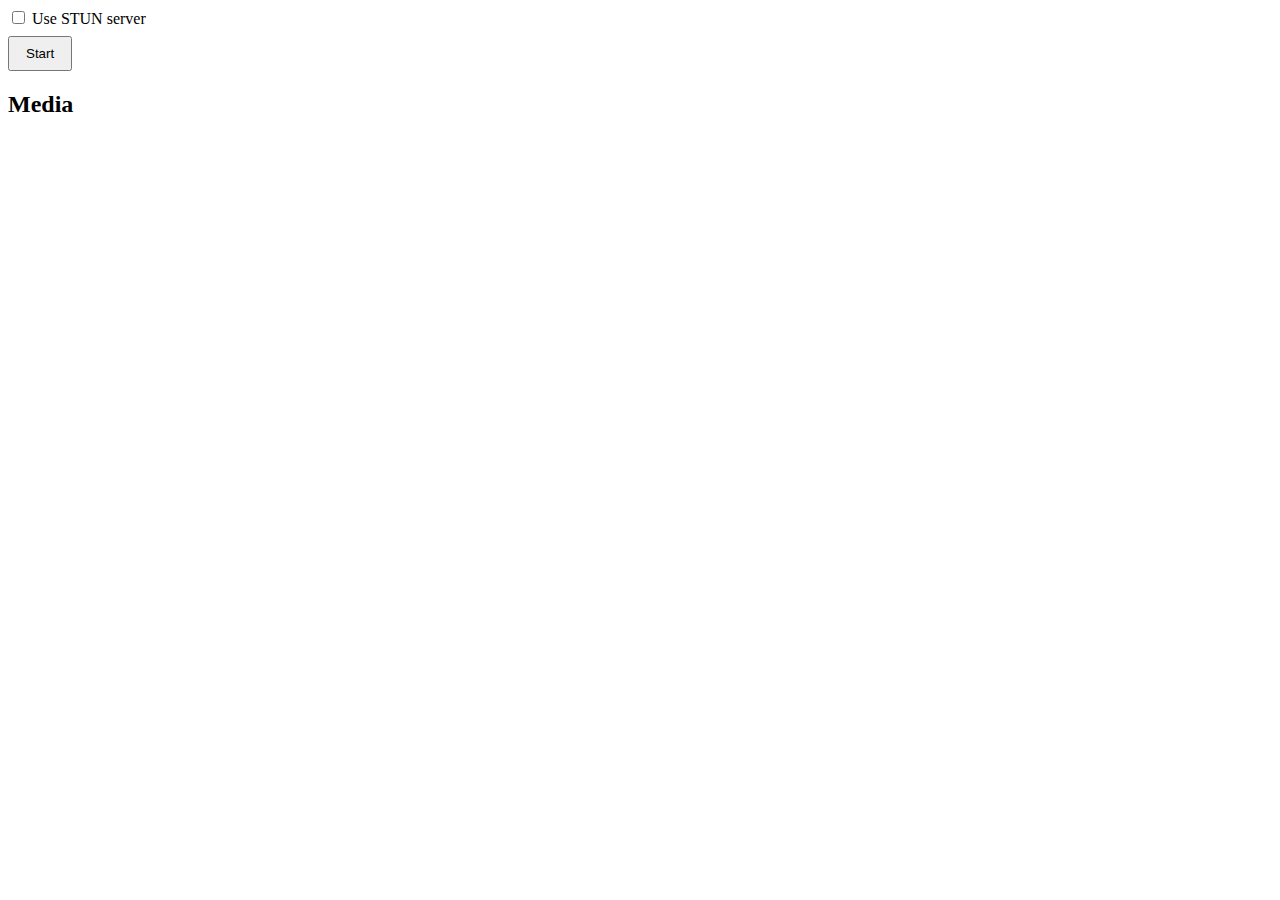
<file: examples/hse/index.html>
<!DOCTYPE html>
<html>
<head>
    <meta charset="UTF-8"/>
    <meta name="viewport" content="width=device-width, initial-scale=1.0" />
    <title>WebRTC webcam</title>
    <style>
    button {
        padding: 8px 16px;
    }

    video {
        width: 100%;
    }

    .option {
        margin-bottom: 8px;
    }

    #media {
        max-width: 1280px;
    }
    </style>
</head>
<body>

<div class="option">
    <input id="use-stun" type="checkbox"/>
    <label for="use-stun">Use STUN server</label>
</div>
<button id="start" onclick="start()">Start</button>
<button id="stop" style="display: none" onclick="stop()">Stop</button>

<div id="media">
    <h2>Media</h2>

    <audio id="audio" autoplay="true"></audio>
    <video id="video" autoplay="true" playsinline="true"></video>
</div>

<script src="client.js"></script>
</body>
</html>
</file>
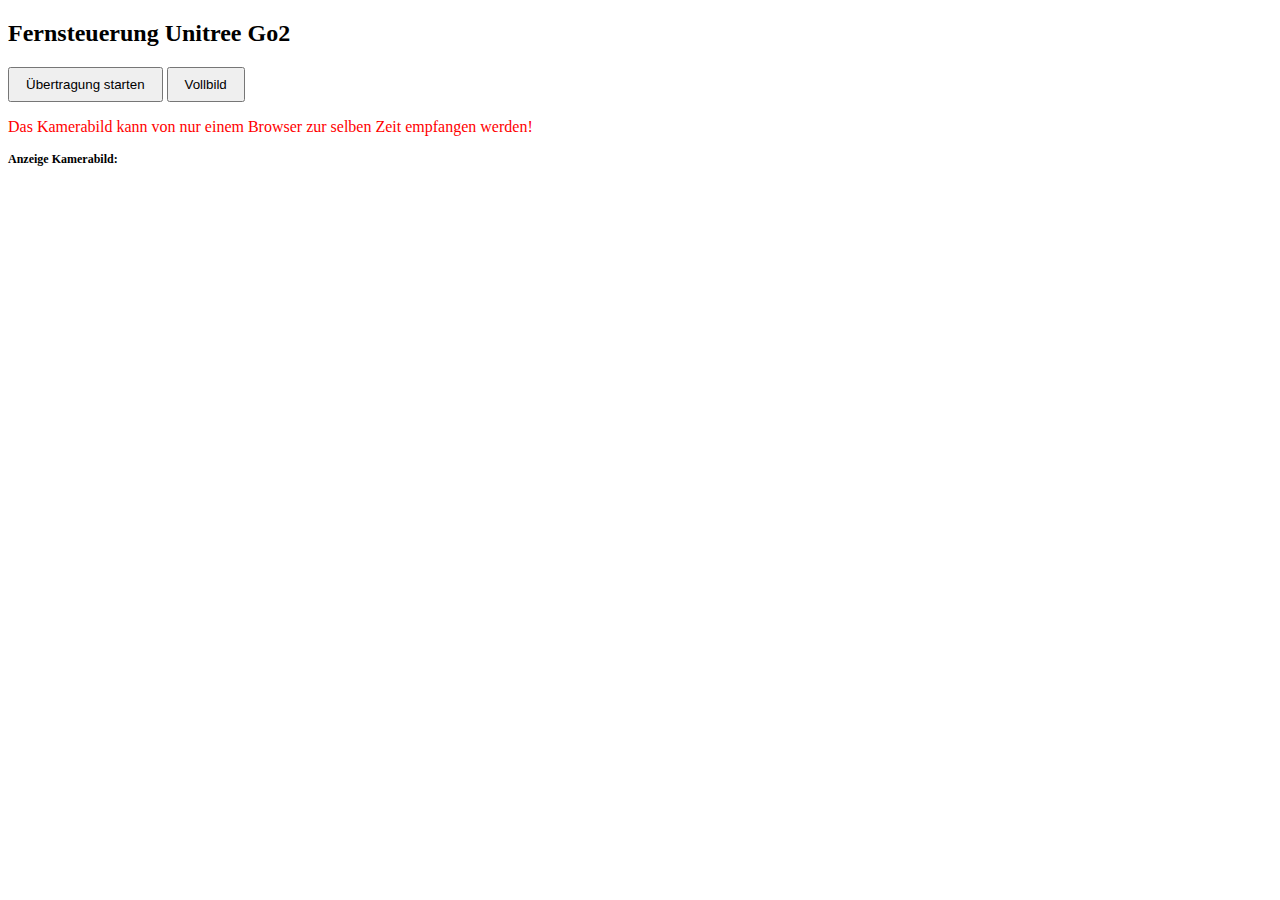
<file: examples/hse/web_connection/index.html>
<!DOCTYPE html>
<html>
<head>
    <meta charset="UTF-8"/>
    <meta name="viewport" content="width=device-width, initial-scale=1.0" />
    <title>WebRTC camera stream</title>
    <style>
    button {
        padding: 8px 16px;
    }

    video {
        width: 100%;
    }

    .option {
        margin-bottom: 8px;
    }

    #media {
        max-width: 1920px;
    }
    </style>
</head>
<body>

<h2>Fernsteuerung Unitree Go2</h2>
<button id="start" onclick="start()">Übertragung starten</button>
<button id="stop" style="display: none" onclick="stop()">Übertragung beenden</button>
<button id="fullscreen" onclick="toggleFullscreen()">Vollbild</button>

<p style="color: red">Das Kamerabild kann von nur einem Browser zur selben Zeit empfangen werden! </p>

<div id="media">
    <h2 style="font-size: 12px">Anzeige Kamerabild:</h2>

    <audio id="audio" autoplay="true"></audio>
    <video id="video" autoplay="true" playsinline="true"></video>
</div>

<script src="client.js"></script>

</body>
</html>
</file>
